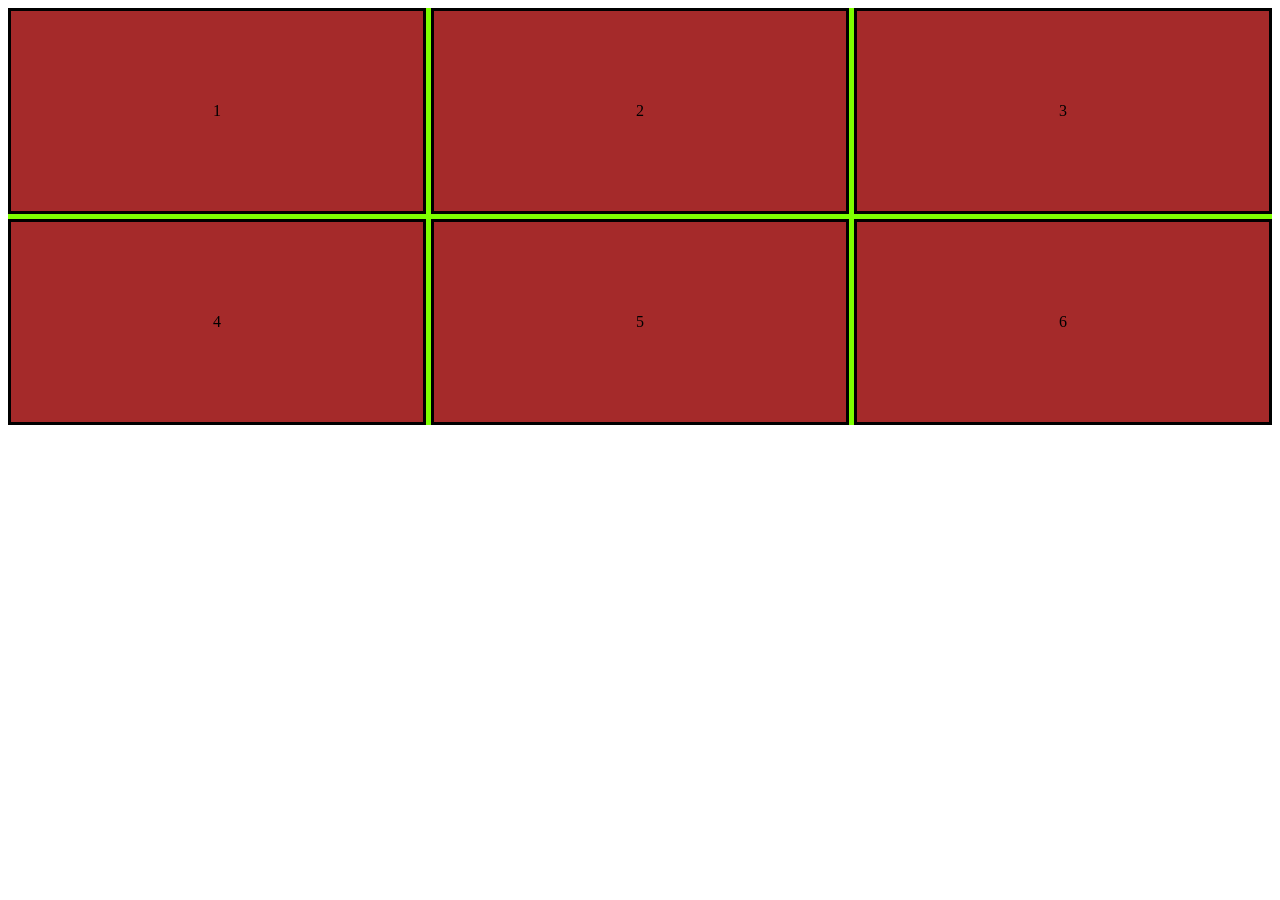
<file: ejercicio1Layouts_Grid/index.html>
<!--Ejercicio 1 — Mi primera Grid
Objetivo
Crear una cuadrícula de 6 elementos.

┌──────┬──────┬──────┐
│  1   │  2   │  3   │
├──────┼──────┼──────┤
│  4   │  5   │  6   │
└──────┴──────┴──────┘
Requisitos
Utilizar:

display: grid;
grid-template-columns;
gap;
Restricción
No utilizar Flexbox.-->



<!DOCTYPE html>
<html lang="en">
<head>
    <meta charset="UTF-8">
    <meta name="viewport" content="width=device-width, initial-scale=1.0">
     <link rel="stylesheet" href="./styles.css">
    <title>Ejercicio1 - Mi primera Grid</title>
</head>
<body>

    <div class="contenedor">

        <div class="item">1</div>
        <div class="item">2</div>
        <div class="item">3</div>
        <div class="item">4</div>
        <div class="item">5</div>
        <div class="item">6</div>


    </div>



    
</body>
</html>
</file>
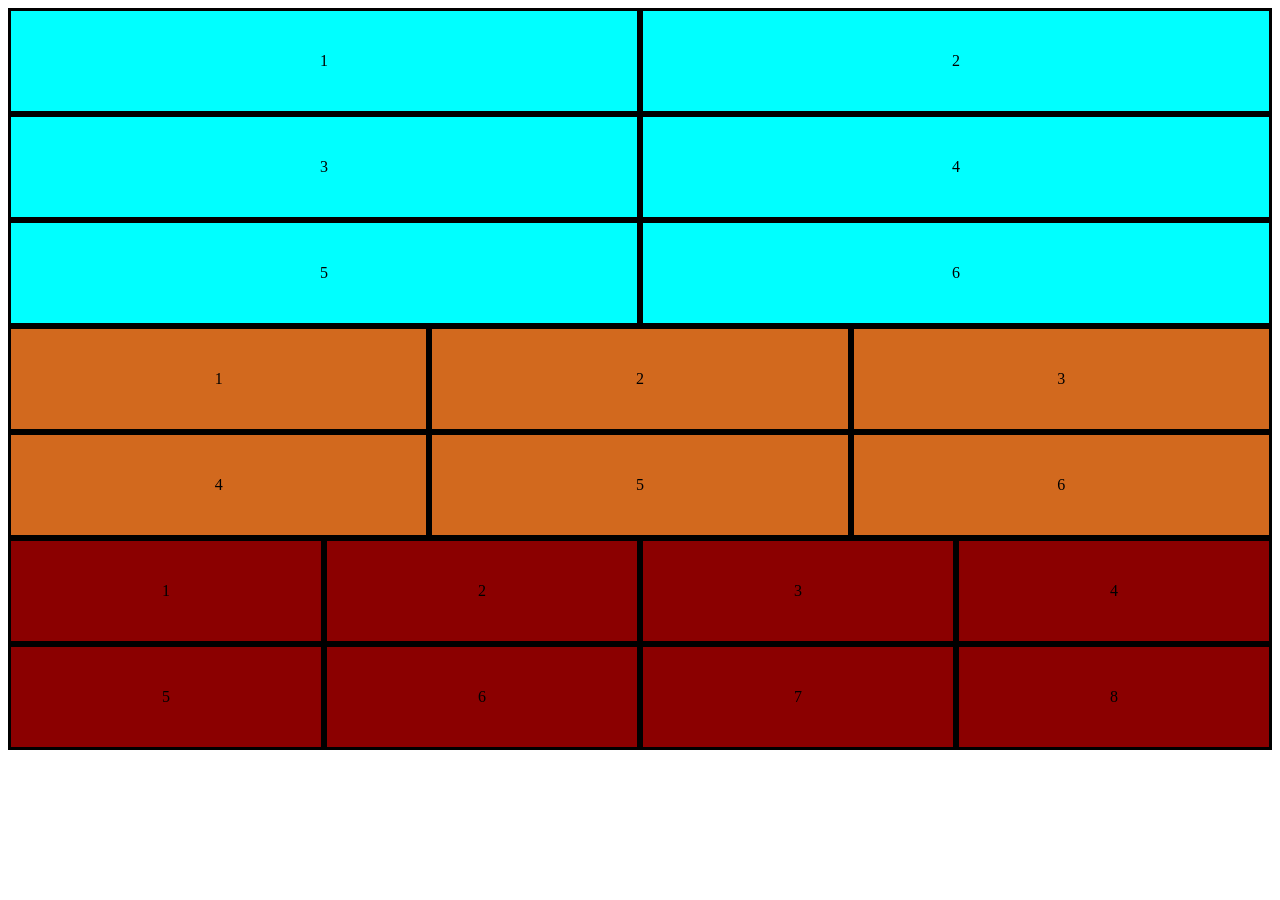
<file: ejercicio2Layouts_Grid/index.html>
<!--Ejercicio 2 — Cambiando la estructura
Deben conseguir:

A
1  2
3  4
5  6

B
1  2  3
4  5  6

C
1  2  3  4
5  6  7  8

Solo pueden modificar:

grid-template-columns-->


<!DOCTYPE html>
<html lang="en">
<head>
    <meta charset="UTF-8">
    <meta name="viewport" content="width=device-width, initial-scale=1.0">
     <link rel="stylesheet" href="./styles.css">
    <title>Ejecicio2</title>
</head>
<body>

    <div class="ejecicioa">

        <div class="numerosa">1</div>
        <div class="numerosa">2</div>
        <div class="numerosa">3</div>
        <div class="numerosa">4</div>
        <div class="numerosa">5</div>
        <div class="numerosa">6</div>

    </div>


    <div class="ejeciciob">

        <div class="numerosb">1</div>
        <div class="numerosb">2</div>
        <div class="numerosb">3</div>
        <div class="numerosb">4</div>
        <div class="numerosb">5</div>
        <div class="numerosb">6</div>

    </div>

    <div class="ejecicioc">

        <div class="numerosc">1</div>
        <div class="numerosc">2</div>
        <div class="numerosc">3</div>
        <div class="numerosc">4</div>
        <div class="numerosc">5</div>
        <div class="numerosc">6</div>
        <div class="numerosc">7</div>
        <div class="numerosc">8</div>

    </div>


    
</body>
</html>
</file>
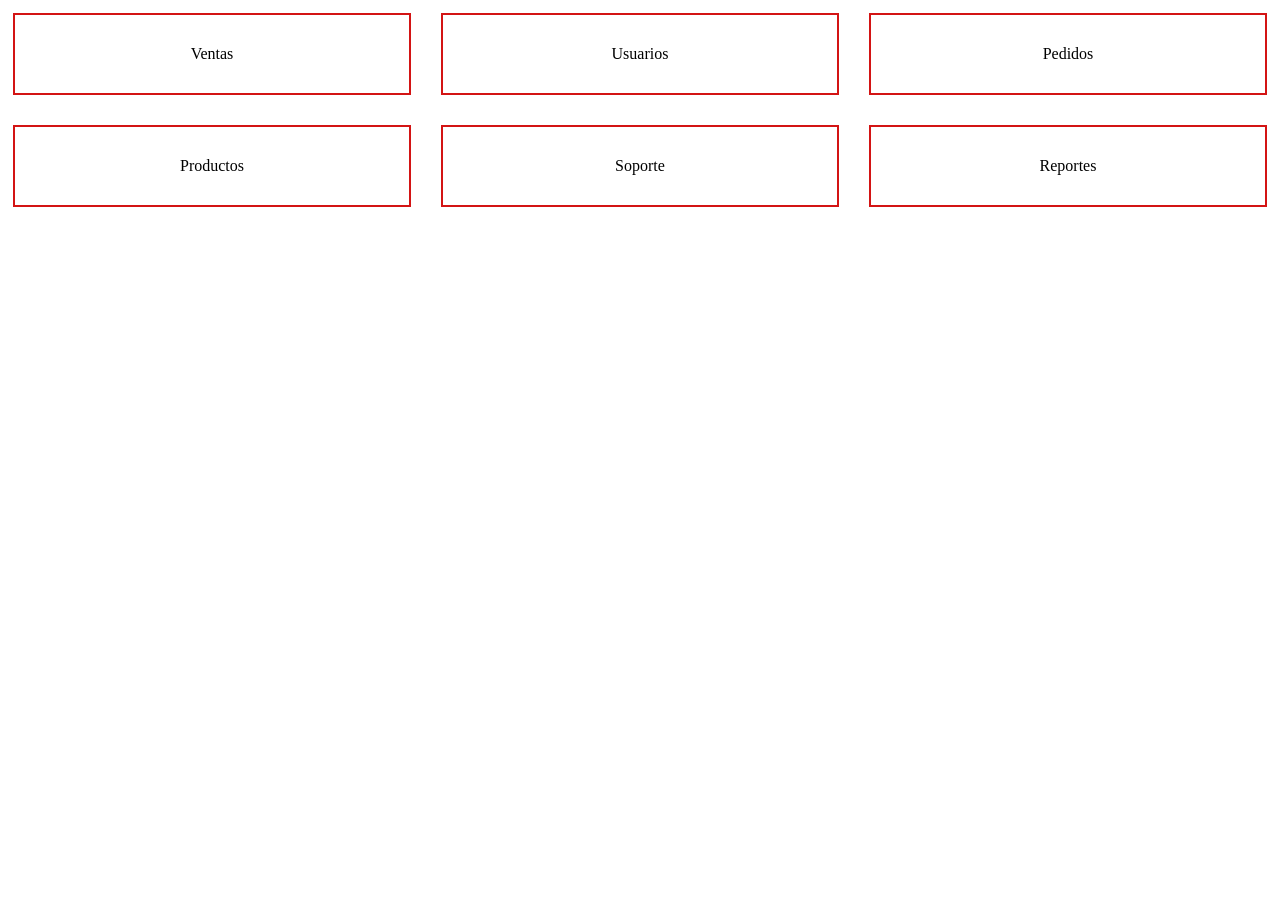
<file: ejercicio3Layouts_Grid/index.html>
<!--Ejercicio 3 — Dashboard
Tenemos:

Ventas
Usuarios
Pedidos
Productos
Soporte
Reportes
Deben construir:

┌────────────┬────────────┬────────────┐
│   Ventas   │  Usuarios  │  Pedidos   │
├────────────┼────────────┼────────────┤
│ Productos  │  Soporte   │  Reportes  │
└────────────┴────────────┴────────────┘
Requisitos:

display: grid
3 columnas
gap
Box Model
:hover-->



<!DOCTYPE html>
<html lang="en">

<head>
    <meta charset="UTF-8">
    <meta name="viewport" content="width=device-width, initial-scale=1.0">
    <link rel="stylesheet" href="./styles.css">
    <title>Ejercicio3 - Dashboard</title>
</head>

<body>

    <div class="dashboard">
        <div class="caja">Ventas</div>
        <div class="caja">Usuarios</div>
        <div class="caja">Pedidos</div>
        <div class="caja">Productos</div>
        <div class="caja">Soporte</div>
        <div class="caja">Reportes</div>
    </div>

</body>

</html>
</file>
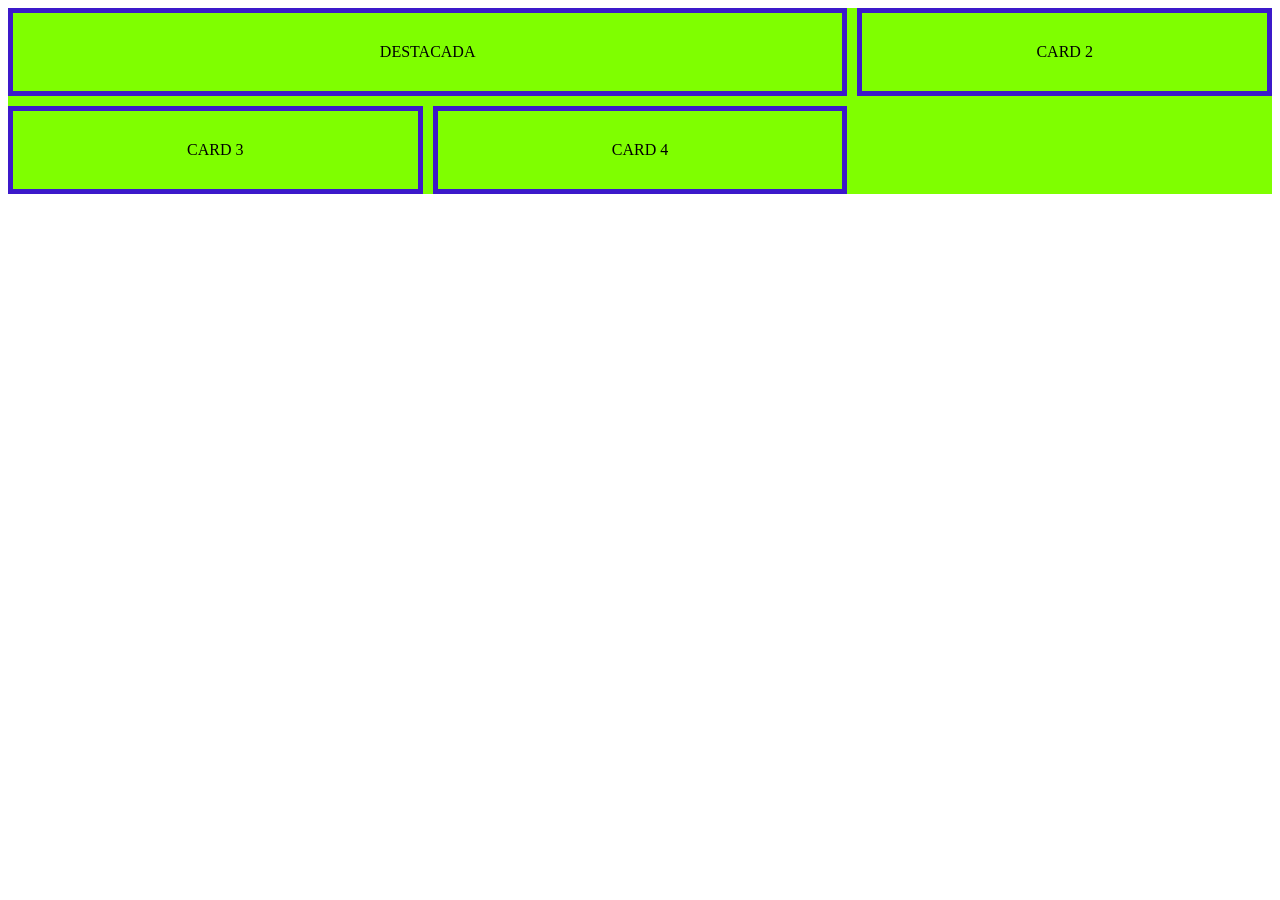
<file: ejercicio4Layouts_Grid/index.html>
<!--Ejercicio 4 — Tarjeta destacada
Ahora:

┌──────────────────────┬──────────┐
│                      │          │
│      DESTACADA       │  CARD 2  │
│                      │          │
├──────────┬───────────┴──────────┤
│  CARD 3  │       CARD 4         │
└──────────┴───────────────────────┘
Requisitos:

grid-column: span 2;-->


<!DOCTYPE html>
<html lang="en">
<head>
    <meta charset="UTF-8">
    <meta name="viewport" content="width=device-width, initial-scale=1.0">
     <link rel="stylesheet" href="./styles.css">
    <title>Ejercicio4 - Tarjeta destacada</title>
</head>
<body>

    <div class="contenedor">
    <div class="cards destacada">DESTACADA</div>
    <div class="cards">CARD 2</div>
    <div class="cards">CARD 3</div>
    <div class="cards">CARD 4</div>
</div>
    
</body>
</html>
</file>
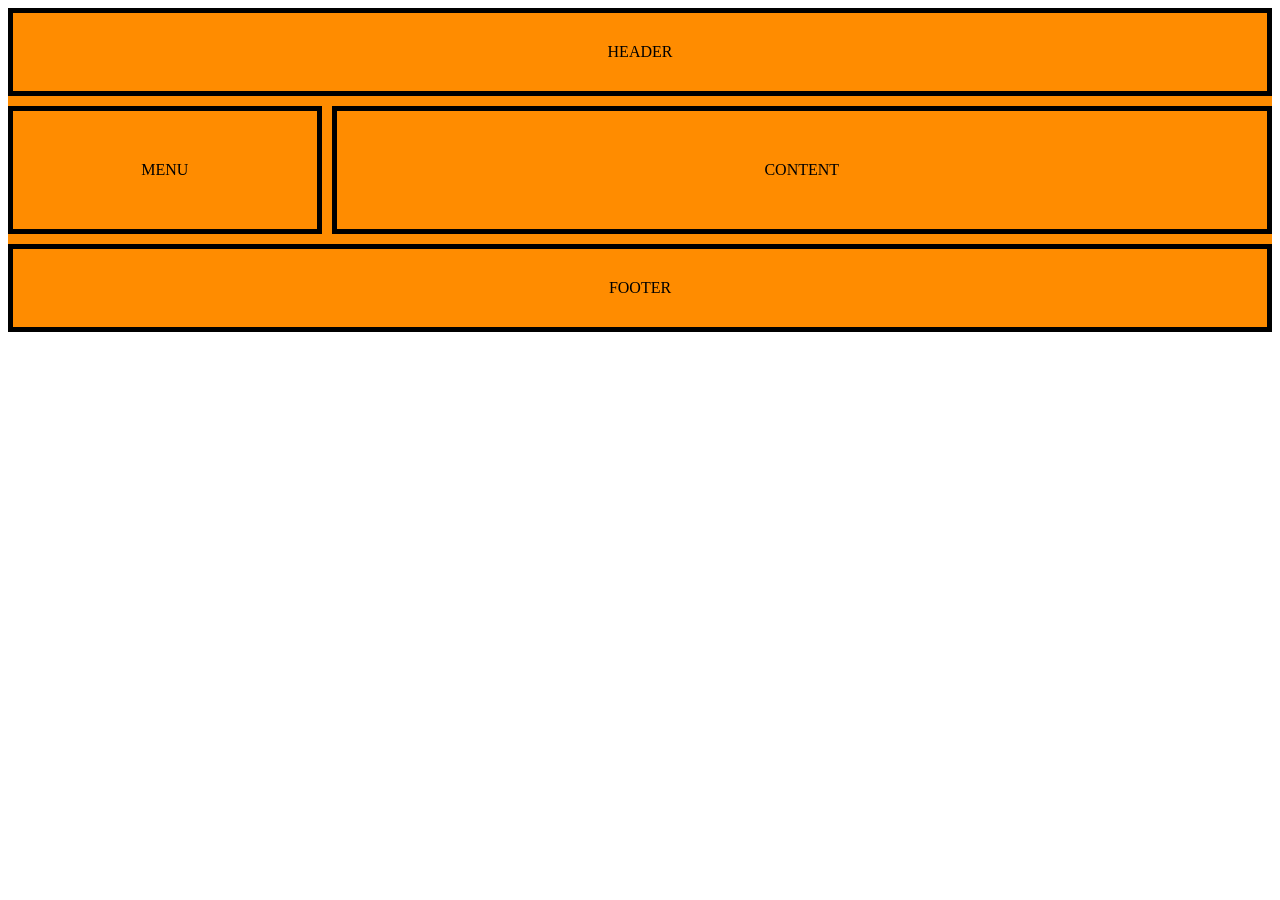
<file: ejercicio5Layouts_Grid/index.html>
<!--Ejercicio 5 — Página web con Grid Areas
Construir:

┌─────────────────────────────────┐
│             HEADER              │
├────────────┬────────────────────┤
│            │                    │
│    MENU    │      CONTENT       │
│            │                    │
│            │                    │
├────────────┴────────────────────┤
│             FOOTER              │
└─────────────────────────────────┘
Deben utilizar:

grid-template-columns;
grid-template-areas;
grid-area;
gap;
-->

<!DOCTYPE html>
<html lang="en">
<head>
    <meta charset="UTF-8">
    <meta name="viewport" content="width=device-width, initial-scale=1.0">
     <link rel="stylesheet" href="./styles.css">
    <title>Ejercicio5 - Pagina Web Grid</title>
</head>
<body>

     <div class="pagina">

        <header class="header">
            HEADER
        </header>

        <nav class="menu">
            MENU
        </nav>

        <main class="content">
            CONTENT
        </main>

        <footer class="footer">
            FOOTER
        </footer>

    </div>


    
</body>
</html>
</file>
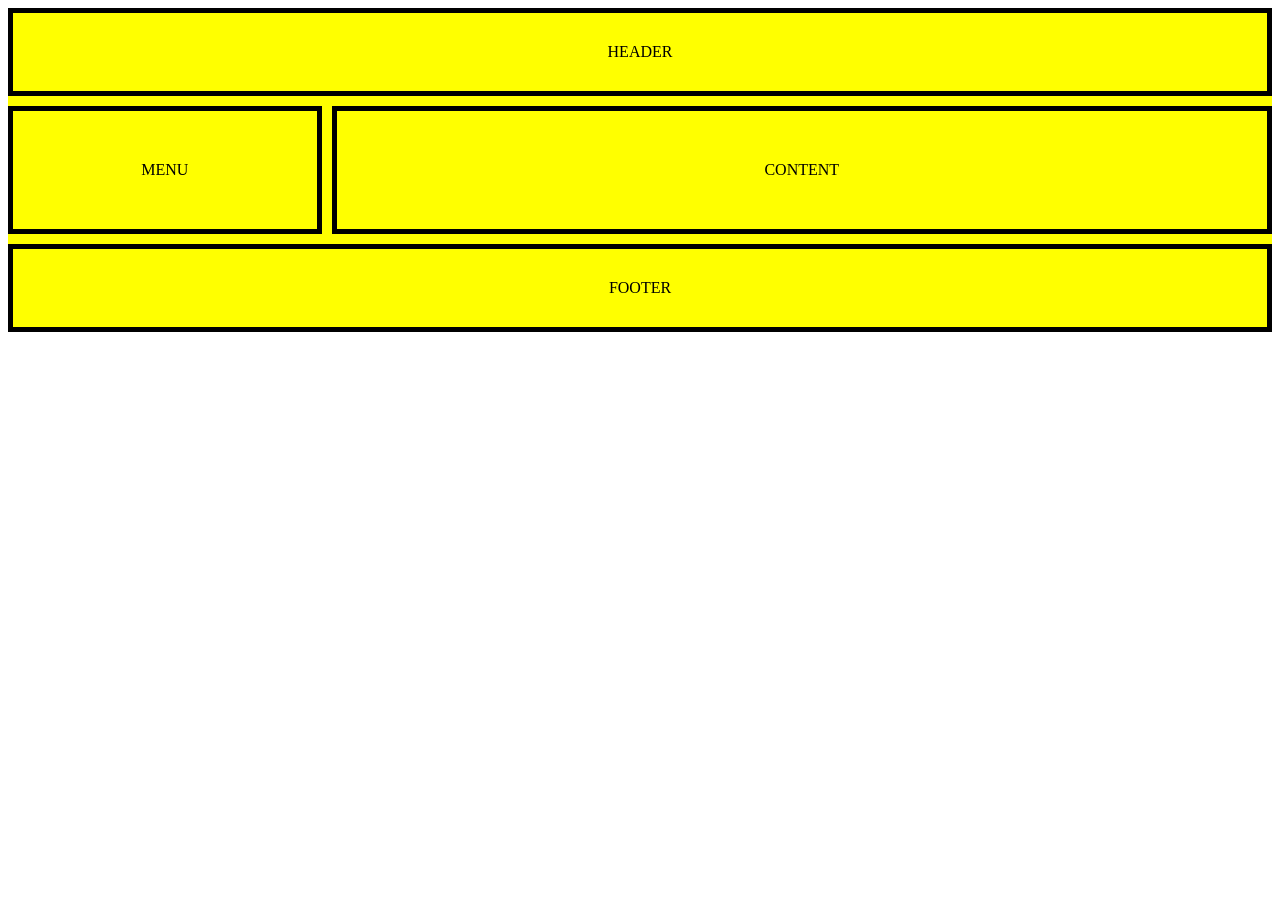
<file: ejercicio6Layouts_Grid/index.html>
<!--Ejercicio 6 — Responsive
Parten del ejercicio anterior.

Ahora deben hacer que cuando la pantalla sea pequeña:

┌──────────────────┐
│      HEADER      │
├──────────────────┤
│       MENU       │
├──────────────────┤
│     CONTENT      │
├──────────────────┤
│      FOOTER      │
└──────────────────┘
Aquí pueden utilizar:

@media
y modificar:

grid-template-areas
Por ejemplo:

@media (max-width: 600px) {

    .pagina {
        grid-template-columns: 1fr;

        grid-template-areas:
            "header"
            "menu"
            "contenido"
            "footer";
    }
}-->

<!DOCTYPE html>
<html lang="en">
<head>
    <meta charset="UTF-8">
    <meta name="viewport" content="width=device-width, initial-scale=1.0">
     <link rel="stylesheet" href="./styles.css">
    <title>Ejercicio6 - Responsive</title>
</head>
<body>

    <div class="pagina">

        <header class="header">
            HEADER
        </header>

        <nav class="menu">
            MENU
        </nav>

        <main class="content">
            CONTENT
        </main>

        <footer class="footer">
            FOOTER
        </footer>

    </div>


    
</body>
</html>
</file>
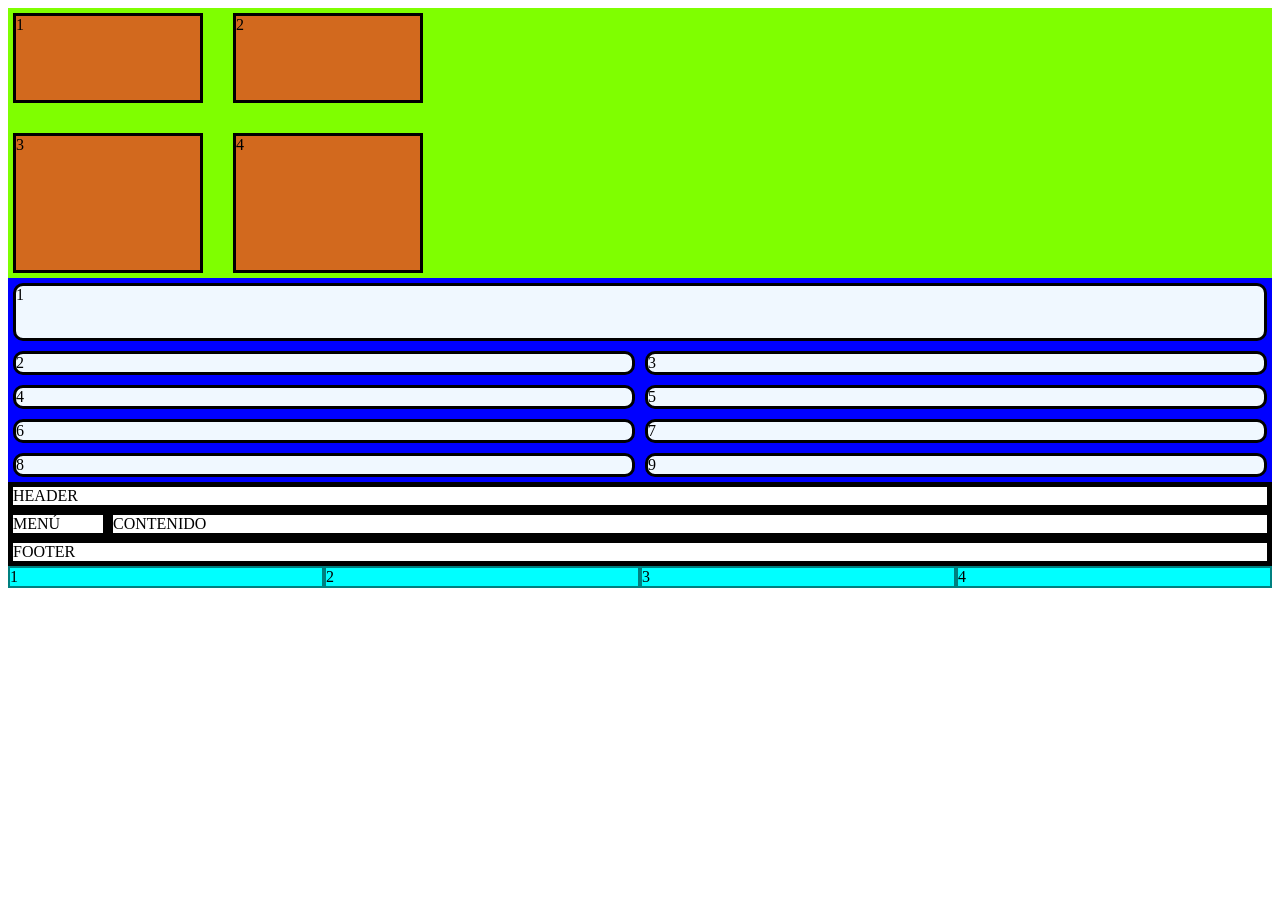
<file: ejemplos.html>
<!DOCTYPE html>
<html lang="en">

<head>
    <meta charset="UTF-8">
    <meta name="viewport" content="width=device-width, initial-scale=1.0">
    <link rel="stylesheet" href="./ejemplos.css">
    </link>
    <title>Grid</title>
</head>

<body>
    <div class="container">
        <div class="item">1</div>
        <div class="item">2</div>
        <div class="item">3</div>
        <div class="item">4</div>
    </div>


    <div class="galeria">

        <div class="foto grande">1</div>
        <div class="foto">2</div>
        <div class="foto">3</div>
        <div class="foto">4</div>
        <div class="foto">5</div>
        <div class="foto">6</div>
        <div class="foto">7</div>
        <div class="foto">8</div>
        <div class="foto">9</div>
    </div>

    <div class="pagina">

        <header class="items">HEADER</header>
        <aside class="items">MENÚ</aside>
        <main class="items">CONTENIDO</main>
        <footer class="items">FOOTER</footer>


    </div>

    <div class="galerias">
        <div class="fotos">1</div>
        <div class="fotos">2</div>
        <div class="fotos">3</div>
        <div class="fotos">4</div>


    </div>




</body>

</html>
</file>
<file: ejercicio1Layouts_Grid/styles.css>
/*Ejercicio 1 — Mi primera Grid
Objetivo
Crear una cuadrícula de 6 elementos.

┌──────┬──────┬──────┐
│  1   │  2   │  3   │
├──────┼──────┼──────┤
│  4   │  5   │  6   │
└──────┴──────┴──────┘
Requisitos
Utilizar:

display: grid;
grid-template-columns;
gap;
Restricción
No utilizar Flexbox.*/


.contenedor{
    background-color: chartreuse;
    display: grid;
    grid-template-columns: repeat(3, 1fr);
    gap: 5px;
    
}

.item{
    background-color: brown;
    display: grid;
    height: 200px;
    border: 3px solid black;
    place-items: center;

}
</file>
<file: ejercicio2Layouts_Grid/styles.css>
/* EJERCICIO A */

.ejecicioa {
    background-color: aqua;
    display: grid;
    grid-template-columns: repeat(2, 1fr);
    gap: 0;
}

.numerosa {
    height: 100px;
    border: 3px solid black;
    display: grid;
    place-items: center;
}


/* EJERCICIO B */

.ejeciciob {
    background-color: chocolate;
    display: grid;
    grid-template-columns: repeat(3, 1fr);
    gap: 0;
}

.numerosb {
    height: 100px;
    border: 3px solid black;
    display: grid;
    place-items: center;
}


/* EJERCICIO C */

.ejecicioc {
    background-color: darkred;
    display: grid;
    grid-template-columns: repeat(4, 1fr);
    gap: 0;
}

.numerosc {
    height: 100px;
    border: 3px solid black;
    display: grid;
    place-items: center;
}
</file>
<file: ejercicio3Layouts_Grid/styles.css>
.dashboard {
    display: grid;
    grid-template-columns: repeat(3, 1fr);
    gap: 20px;
}

.caja {
    padding: 30px;
    border: 2px solid rgb(211, 20, 20);
    margin: 5px;
    text-align: center;
}

.caja:hover {
    background-color: rgb(22, 208, 22);
}
</file>
<file: ejercicio4Layouts_Grid/styles.css>
.contenedor {
    background-color: chartreuse;
    display: grid;
    grid-template-columns: repeat(3, 1fr);
    gap: 10px;
}

.cards {
    border: 5px solid rgb(60, 25, 202);
    padding: 30px;
    text-align: center;
}

.destacada {
    grid-column: span 2;
}
</file>
<file: ejercicio5Layouts_Grid/styles.css>
.pagina {
    background-color: darkorange;
    display: grid;
    grid-template-columns: 1fr 3fr;
    grid-template-areas:
        "header header"
        "menu content"
        "footer footer";
    gap: 10px;
}

.header {
    grid-area: header;
    border: 5px solid black;
    padding: 30px;
    text-align: center;
}

.menu {
    grid-area: menu;
    border: 5px solid black;
    padding: 50px;
    text-align: center;
}

.content {
    grid-area: content;
    border: 5px solid black;
    padding: 50px;
    text-align: center;
}

.footer {
    grid-area: footer;
    border: 5px solid black;
    padding: 30px;
    text-align: center;
}
</file>
<file: ejercicio6Layouts_Grid/styles.css>
.pagina {
    background-color: yellow;
    display: grid;
    grid-template-columns: 1fr 3fr;

    grid-template-areas:
        "header header"
        "menu content"
        "footer footer";

    gap: 10px;
}

.header {
    grid-area: header;
    border: 5px solid black;
    padding: 30px;
    text-align: center;
}

.menu {
    grid-area: menu;
    border: 5px solid black;
    padding: 50px;
    text-align: center;
}

.content {
    grid-area: content;
    border: 5px solid black;
    padding: 50px;
    text-align: center;
}

.footer {
    grid-area: footer;
    border: 5px solid black;
    padding: 30px;
    text-align: center;
}


@media (max-width: 600px) {

    .pagina {
        grid-template-columns: 1fr;

        grid-template-areas:
            "header"
            "menu"
            "content"
            "footer";
    }

}
</file>
<file: ejemplos.css>
.container{
    background-color: chartreuse;
    display: grid;
    /*grid-template-columns: 1fr 1fr 1fr //fraccion del espacio disponible*/
    /* grid-template-columns: repeat(4, 1fr); // Repite 1fr cuatro veces. */
    grid-template-columns: 200px 200px; /* Deffinir nuestras colmnas*/
    grid-template-rows: 100px 150px;/* deffine filas*/
    gap: 20px 20px; /*espacios entre elementos*/
}

.item{
    background-color: chocolate;
    border: 3px solid black;
    margin: 5px;


}

.galeria{
    background-color:blue;
    display: grid;
    grid-template-columns: repeat(auto-fit, 1fr);
    grid-template-rows: repeat(3, 1fr);
    justify-items: stretch;


}

.foto{
    background-color: aliceblue;
    border: 3px solid black;
    border-radius: 10px;
    margin: 5px;
}

.grande{
    /* grid-column: 1 / 3 //Empieza en la línea 1 y termina en la línea 3.*/
    grid-column: span 2; /* Expandir*/
    grid-row: span 2;
}

.pagina{
    display: grid;
    grid-template-columns: 100px 1fr;
    
    grid-template-areas: 
    "header header"
    "menu contenido"
    "footer footer";
}

header{
    grid-area: header; /*asignamos el area header*/

}

aside{
    grid-area: menu;
}

main{
    grid-area: contenido;

}

footer{
    grid-area: footer;
}

.items{
    border: 5px solid black;
}

.galerias{
    background-color: aqua;
    display: grid;
    grid-template-columns: repeat(auto-fit, minmax(200px, 1fr));

}

.fotos{
    border: 2px solid teal;
}
</file>
